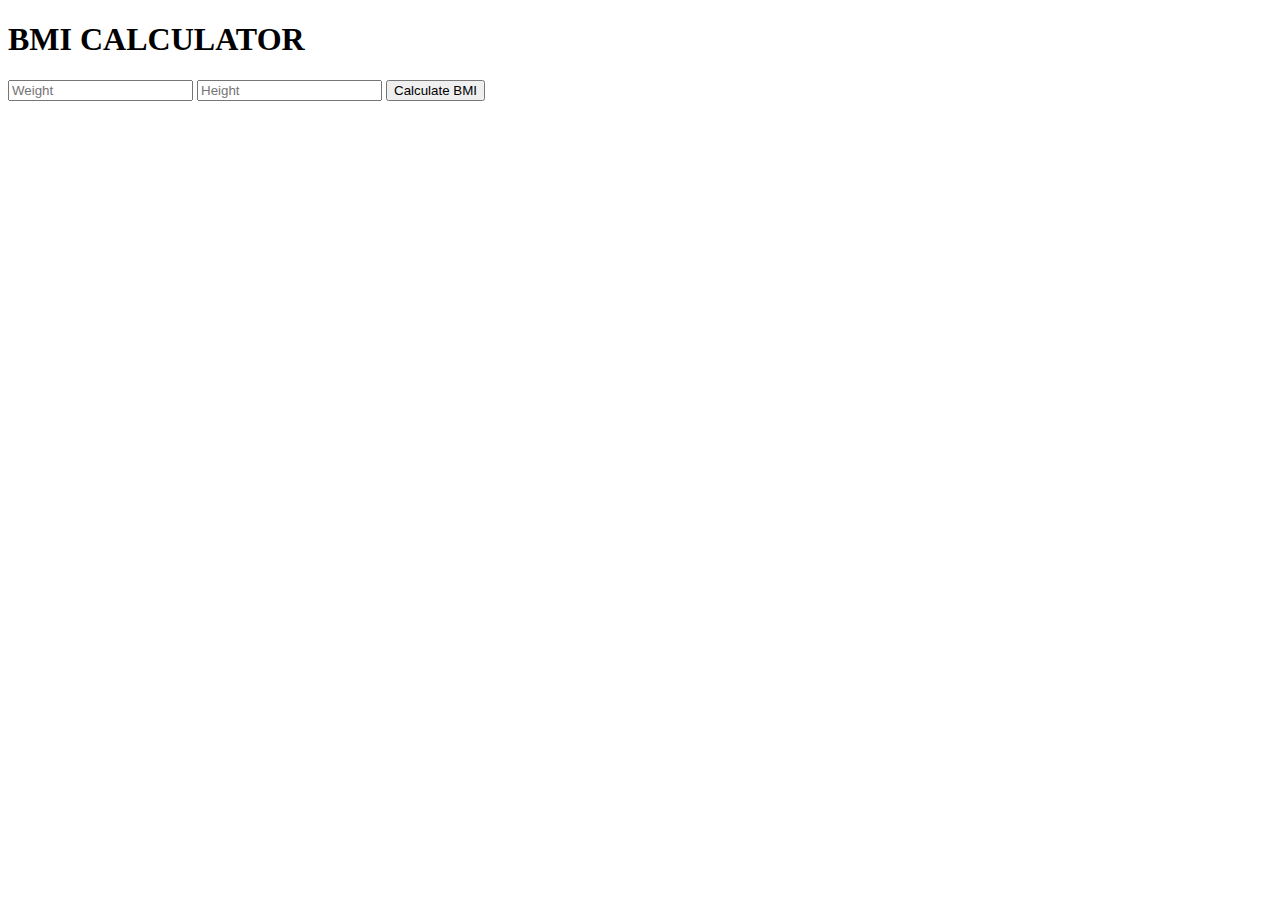
<file: 04. BMI-CalculatorServer/index.html>
<!DOCTYPE html>
<html lang="en">
<head>
    <meta charset="UTF-8">
    <title>Bmi Calculator</title>
</head>
<body>
    <h1>BMI CALCULATOR</h1>
    
    <form action="/" method="post">
        <input type="text" name="weight" placeholder="Weight">
        <input type="text" name="height" placeholder="Height">
        <button type="submit">Calculate BMI</button>
    </form>
    
</body>
</html>
</file>
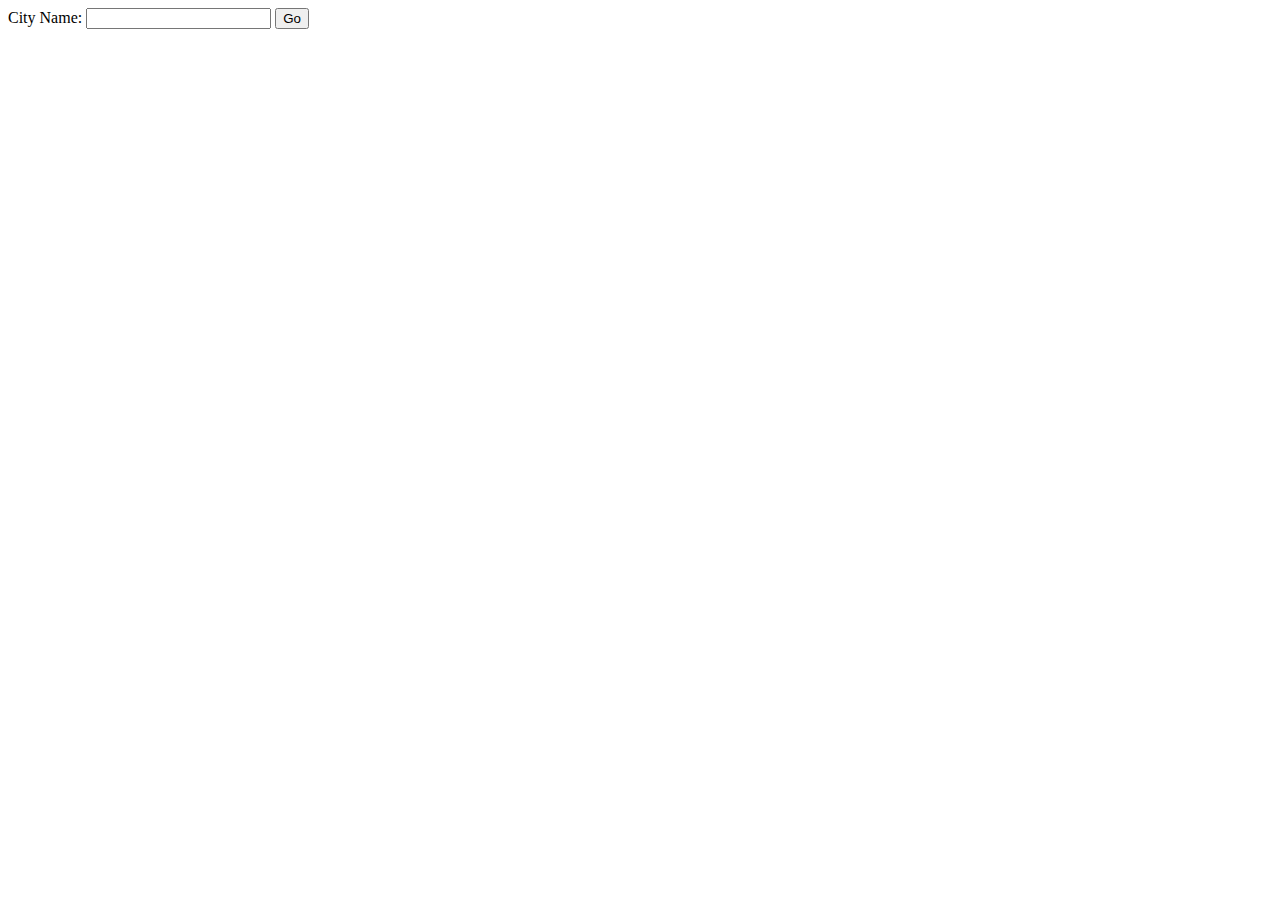
<file: 05. WeatherForcastWebApp/index.html>
<!DOCTYPE html>
<html lang="en">
<head>
    <meta charset="UTF-8">
    <title>Weather App</title>
</head>
<body>
    <form action="/" method="post">
        <label for="cityInput">City Name: </label>
        <input type="text" id="cityInput" name="cityName">
        <button type="submit">Go</button>
    </form>
    
</body>
</html>
</file>
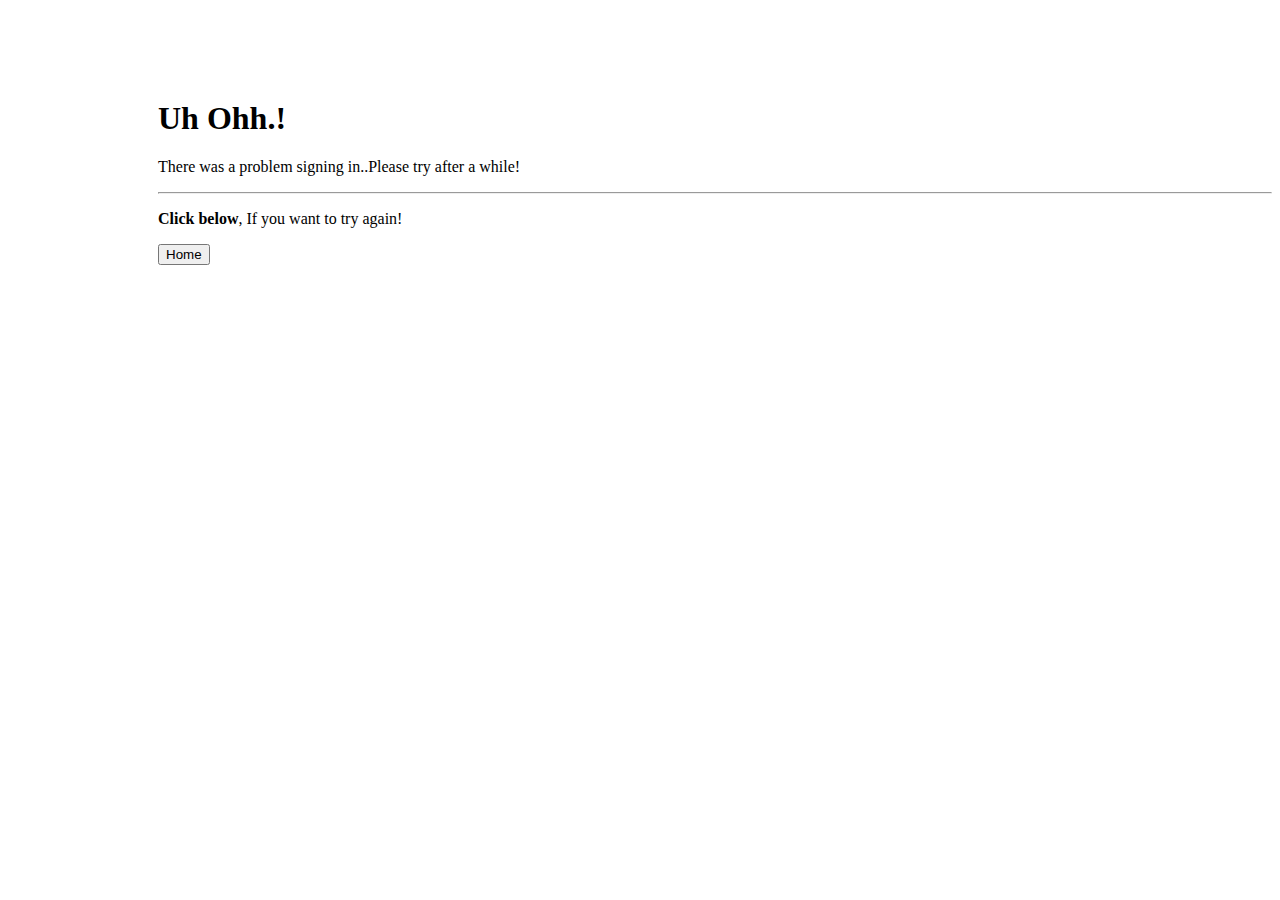
<file: 06. NewsLetterSignupWebapp/failure.html>
<!DOCTYPE html>
<html lang="en">
<head>
    <meta charset="UTF-8">
    <title>Failure</title>
    
    <link href="https://cdn.jsdelivr.net/npm/bootstrap@5.3.0/dist/css/bootstrap.min.css" rel="stylesheet"
        integrity="sha384-9ndCyUaIbzAi2FUVXJi0CjmCapSmO7SnpJef0486qhLnuZ2cdeRhO02iuK6FUUVM" crossorigin="anonymous">
        <style>
            .jumbotron{
                margin-top: 100px;
                margin-left: 150px;
            }
        </style>
</head>
<body>
    <!-- <div class="jumbotron jumbotron-fluid">
        <div class="container">
          <h1 class="display-4">Uh Ohh.!</h1>
          <p class="lead">There was a problem signing in..Please try after a while!</p>
        </div>
      </div> -->
      <div class="jumbotron">
        <h1 class="display-4">Uh Ohh.!</h1>
        <p class="lead">There was a problem signing in..Please try after a while!</p>
        <hr class="my-4">
        <p><strong>Click below</strong>, If you want to try again!</p>
        <p class="lead">
        <form action="/failure" method="post">
            <button type="submit" class="btn btn-primary btn-lg" name="button">Home</button>
        </form>
        </p>
      </div>
</body>
</html>
</file>
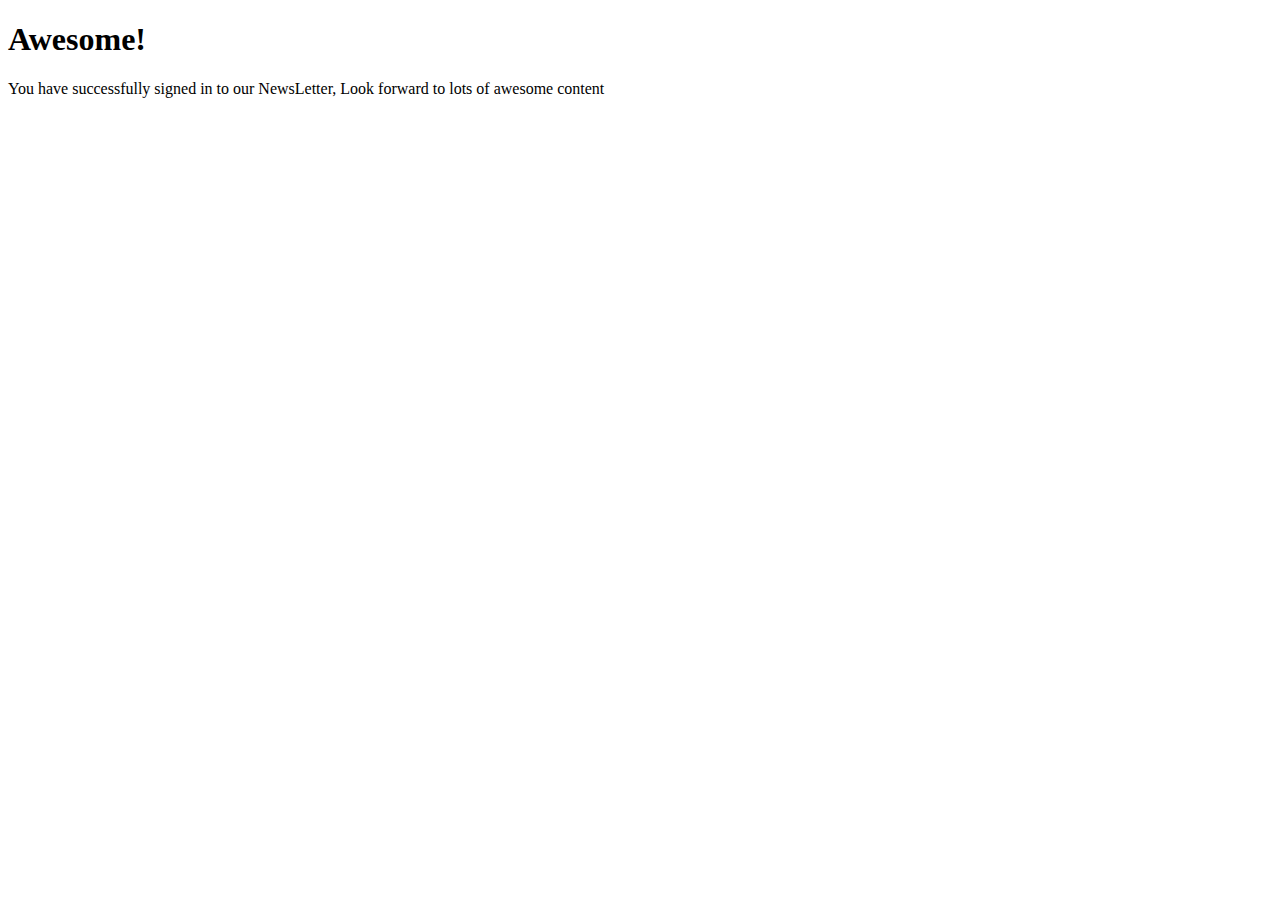
<file: 06. NewsLetterSignupWebapp/success.html>
<!DOCTYPE html>
<html lang="en">
<head>
    <meta charset="UTF-8">
    <title>Success</title>
    
    <link href="https://cdn.jsdelivr.net/npm/bootstrap@5.3.0/dist/css/bootstrap.min.css" rel="stylesheet"
        integrity="sha384-9ndCyUaIbzAi2FUVXJi0CjmCapSmO7SnpJef0486qhLnuZ2cdeRhO02iuK6FUUVM" crossorigin="anonymous">
</head>
<body>
    <div class="jumbotron jumbotron-fluid">
        <div class="container">
          <h1 class="display-4">Awesome!</h1>
          <p class="lead">You have successfully signed in to our NewsLetter, Look forward to lots of awesome content</p>
        </div>
      </div>
</body>
</html>
</file>
